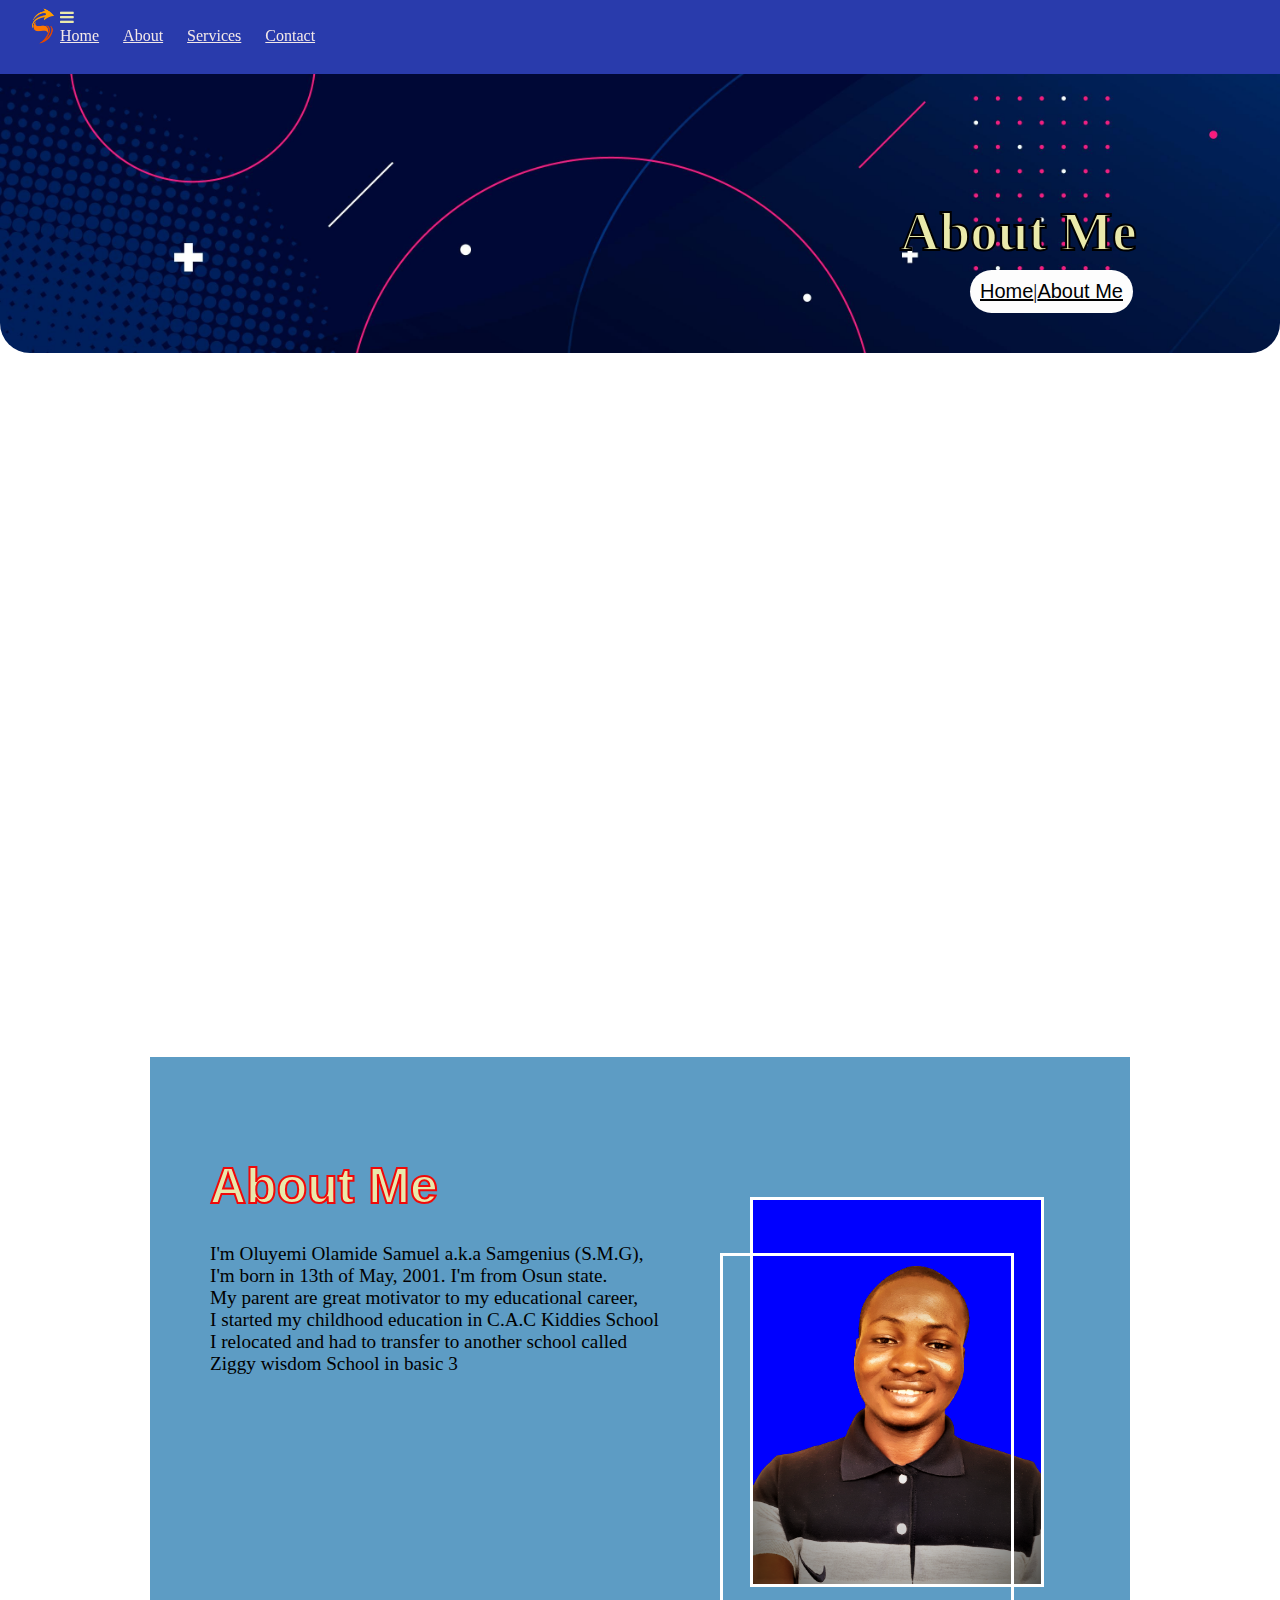
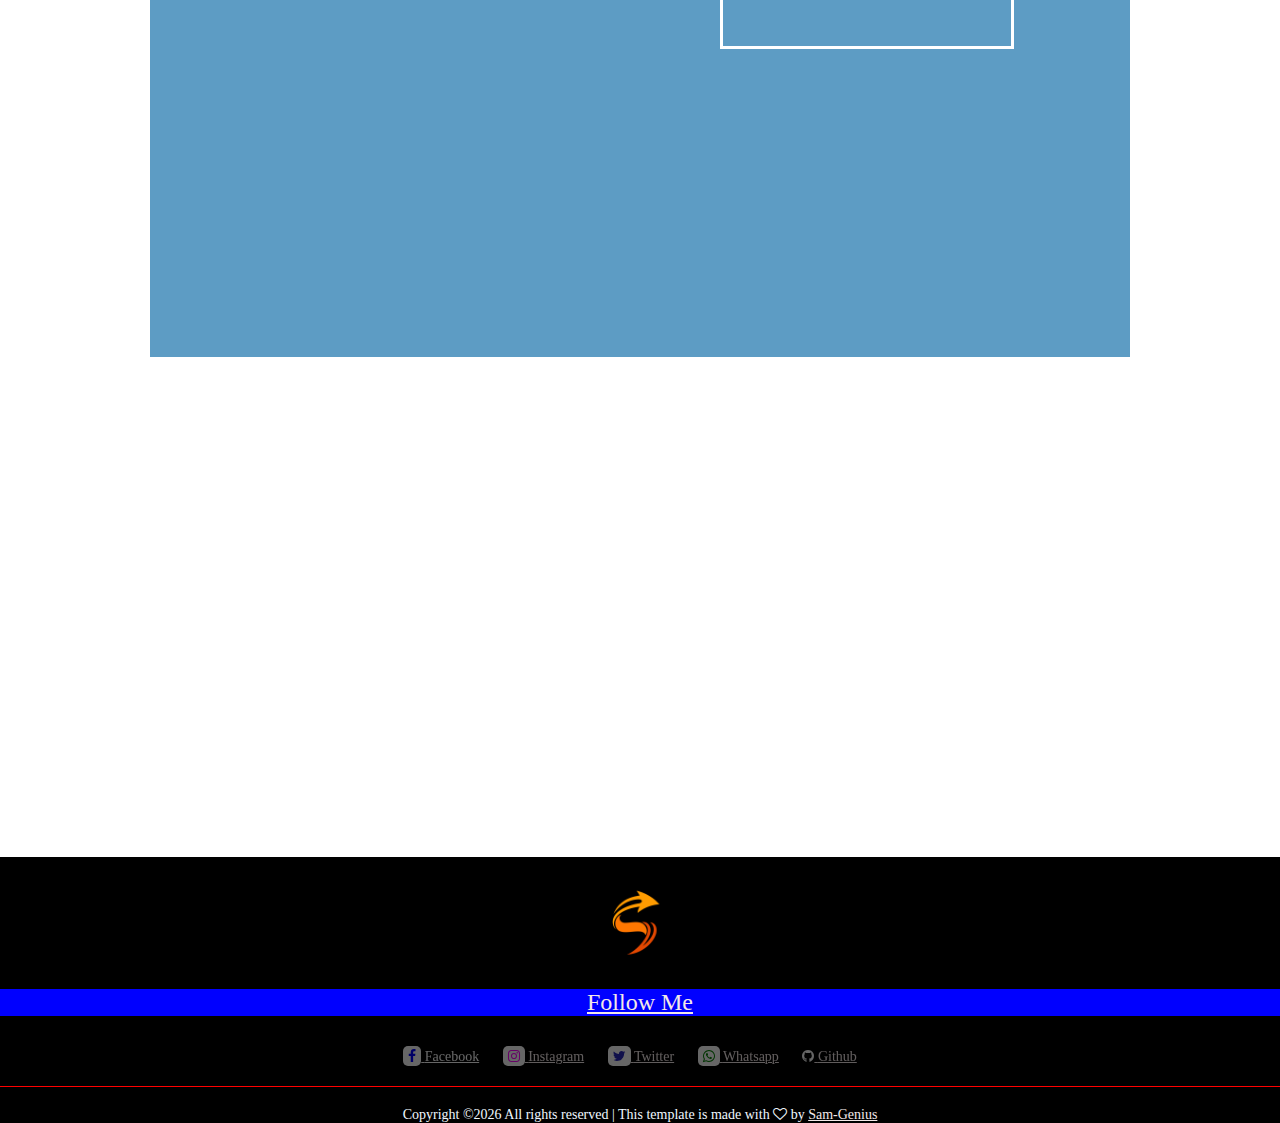
<file: aboutme.html>
<!DOCTYPE html>
<html lang="en">
<head>
    <meta charset="UTF-8">
    <meta http-equiv="X-UA-Compatible" content="IE=edge">
    <meta name="viewport" content="width=device-width, initial-scale=1.0">
    <title>About Me</title>
    <link rel="stylesheet" href="aboutme.css">
    <link rel="stylesheet" href="https://fonts.googleis.com??family=Popp ins:wght@300;400;500;600;700&display=swap" rel="stylesheet">
    <link rel="stylesheet" href="https://stackpath.bootstrapcdn.com/font-awesome/4.7.0/css/font-awesome.min.css">
</head>
<body>
    <div class="row1">
        <div class="row1-fixed">
            <div class="navbar">
                <div class="logo">
                    <img src="images/New logo.png">
                </div>
                <div class="projects_items">
                    <div class="bars">
                        <i class="fa fa-bars" id="#menu-icons" onclick="menuToggle()"></i>
                    </div>
                    <div class="projects_texts">
                        <nav class="links">
                            <ul class="MenuItems">
                                <li><a href="index.html">Home</a></li>
                                <li><a href="aboutme.html">About</a></li>
                                <li><a href="services.html">Services</a></li>
                                <li><a href="contact.html">Contact</a></li>
                            </ul>
                        </nav>
                    </div>
                </div>
            </div>
        </div>
    </div>
    <div class="image-background">
        <h1 class="contact_me">About Me</h1>
        <p class="image-link"><a href="index.html" id="image_link">Home</a>|<a href="aboutme.html" id="image_link">About Me</a></p>

        <img src="images/background (2).jpg" id="imagebg">
    </div>

    <div class="myself">
        <header class="title"><strong>About Me</strong></header>
        <br>
        <br>
            <p class="aboutme">I'm Oluyemi Olamide Samuel a.k.a Samgenius (S.M.G),<br>I'm born in 13th of May, 2001. I'm from Osun state.<br>My parent are great motivator to my educational career,<br>I started my childhood education in C.A.C Kiddies School<br>I relocated and had to transfer to another school called <br>Ziggy wisdom School in basic 3</p>
        <div class="all-pics">
            <img src="images/pics2.png" class="pics2">
            <span class="invisible-pics"></span>
        </div>
    </div>

    

    <div class="logos">    
        <div class="social">
            <img src="images/New logo.png" id="b-logo">
            <ul class="follow">
                <li><a href="#">Follow Me</a></li>
            </ul>
            <div class="icon-animation">
                <div class="button">
                    <div class="icon">
                        <a href="https://facebook.com/samgenius13/" class="social-links1"><i class="fa fa-facebook" id="facebook"></i>
                        <span>Facebook</span></a>
                        <a href="https://instagram.com/samgenius_s.m.g/" class="social-links2"><i class="fa fa-instagram" id="instagram"></i>
                        <span>Instagram</span></a>
                        <a href="https://twitter.com/olamide_sax" class="social-links3"><i class="fa fa-twitter" id="twitter"></i>
                        <span>Twitter</span></a>
                        <a href="https://wa.me/08165772049" class="social-links4"><i class="fa fa-whatsapp" id="whatsapp"></i>
                        <span>Whatsapp</span></a>
                        <a href="https://github.com/Olamiflow6577" class="social-links4"><i class="fa fa-github" id="github"></i>
                        <span>Github</span></a>
                 </div>
                </div>
            </div>
        </div>
        <hr>
            <p class="copyright">Copyright &copy;<script>document.write(new Date().getFullYear());</script>  All rights reserved | This template is made with <i class="fa fa-heart-o" aria-hidden="true"></i> by <a href="#" target="_blank">Sam-Genius</a> </p>
    </div>
    
    


    <script>
        window.AcquaintedWidgetDomain = 'https://getacquainted.co';
        window.AcquaintedWidgetId = 'cfe8b205-3dec-4cdb-b412-1ba63abb2f1b';
        var s = document.createElement('script'); 
        s.src = AcquaintedWidgetDomain + '/js/widget-loader.js';
        s.async = true;
        document.body.appendChild(s);
    </script>


</body>
</html>
</file>
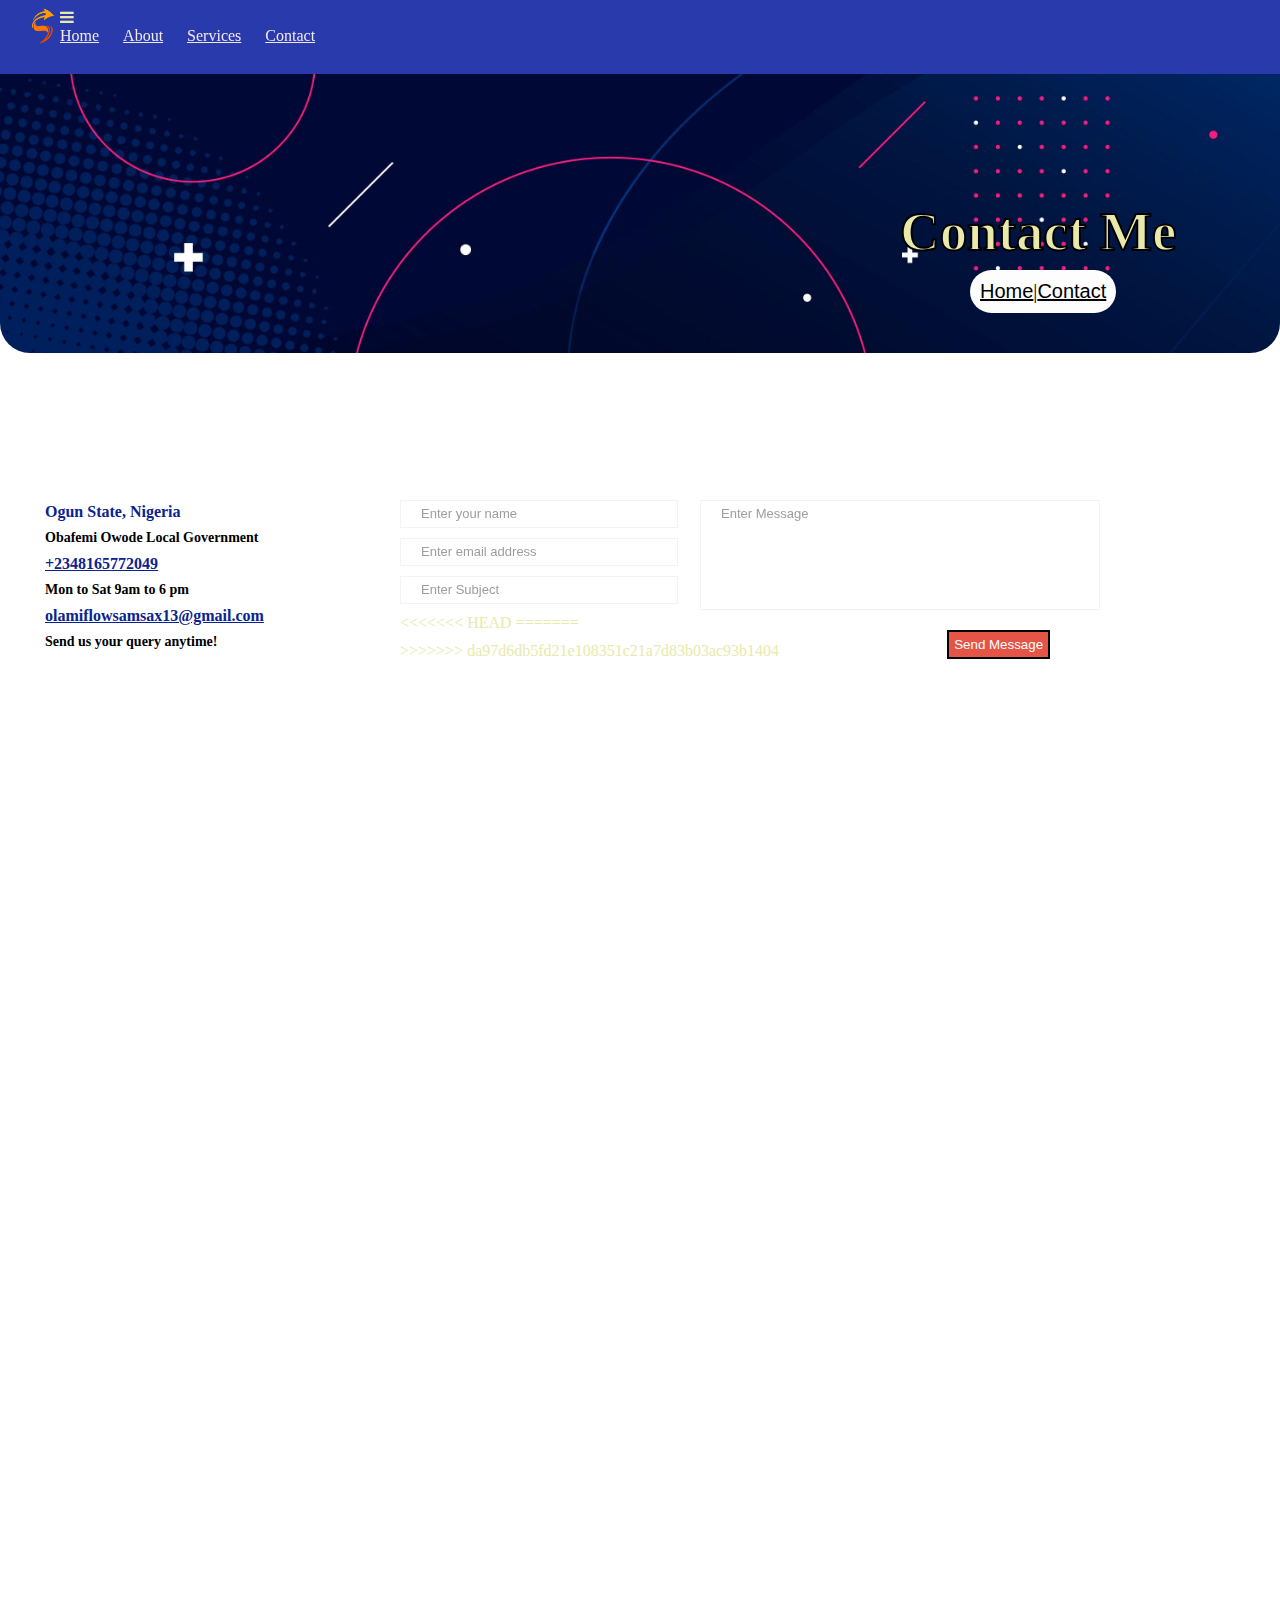
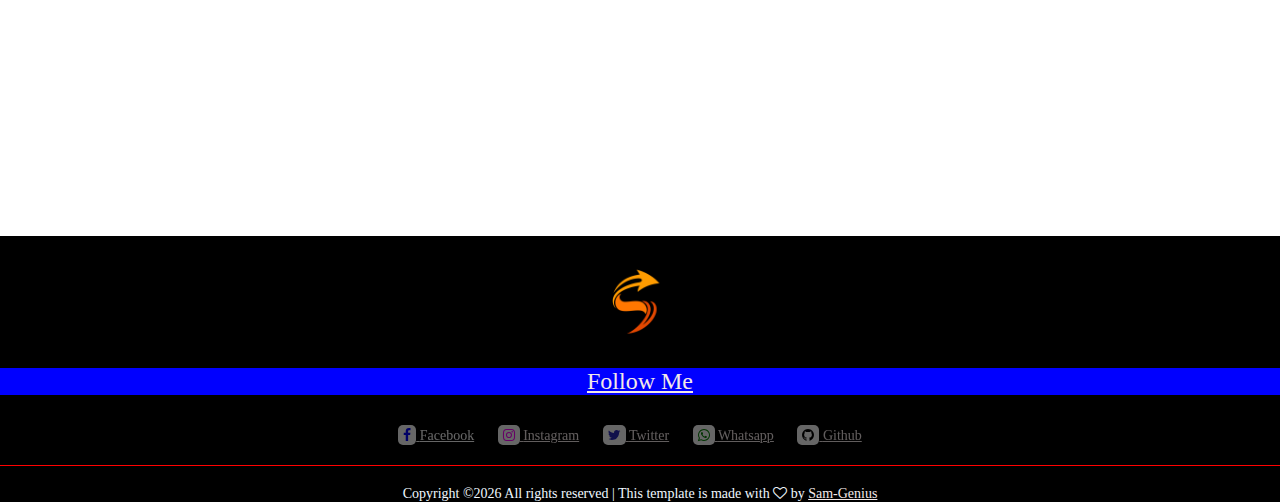
<file: contact.html>
<!DOCTYPE html>
<html lang="en">
<head>
    <meta charset="UTF-8">
    <meta http-equiv="X-UA-Compatible" content="IE=edge">
    <meta name="viewport" content="width=device-width, initial-scale=1.0">
    <title>Contact Me</title>
    <link rel="stylesheet" href="contact.css">
    <link rel="stylesheet" href="https://fonts.googleis.com??family=Popp ins:wght@300;400;500;600;700&display=swap" rel="stylesheet">
    <link rel="stylesheet" href="https://stackpath.bootstrapcdn.com/font-awesome/4.7.0/css/font-awesome.min.css">
</head>
<body>
    <div class="row1">
        <div class="row1-fixed">
            <div class="navbar">
                <div class="logo">
                    <img src="images/New logo.png">
                </div>
                <div class="projects_items">
                    <div class="bars">
                        <i class="fa fa-bars" id="#menu-icons" onclick="menuToggle()"></i>
                    </div>
                    <div class="projects_texts">
                        <nav class="links">
                            <ul class="MenuItems">
                                <li><a href="index.html">Home</a></li>
                                <li><a href="aboutme.html">About</a></li>
                                <li><a href="services.html">Services</a></li>
                                <li><a href="contact.html">Contact</a></li>
                            </ul>
                        </nav>
                    </div>
                </div>
            </div>
        </div>
    </div>
    <div class="image-background">
        <h1 class="contact_me">Contact Me</h1>
        <p class="image-link"><a href="index.html" id="image_link">Home</a>|<a href="contact.html" id="image_link">Contact</a></p>

        <img src="images/background (2).jpg" id="imagebg">
    </div>
    <section class="contact_area section_gap">
        <div class="container">
            <div class="contact_info">
                <div class="info_item">
                    <i class="lnr lnr-home"></i>
                    <h6>Ogun State, Nigeria</h6>
                    <p>Obafemi Owode Local Government</p>
                </div>
                <div class="info_item">
                    <i class="lnr lnr-phone-handset"></i>
                    <h6><a href="tel:+2348165772049">+2348165772049</a></h6>
                    <p>Mon to Sat 9am to 6 pm</p>
                </div>
                <div class="info_item">
                    <i class="lnr lnr-envelope"></i>
                    <h6><a href="mailto:olamiflowsamsax@gmail.com">olamiflowsamsax13@gmail.com</a></h6>
                    <p>Send us your query anytime!</p>
                </div>
            </div>
            <form class="row contact_form" action="https://formsubmit.co/olamiflowsamsax13@gmail.com" method="post" id="contactForm"
                        novalidate="novalidate">
                        <div class="col-md-6">
                            <div class="form-group">
                                <input type="text" class="form-control" id="name" name="name" placeholder="Enter your name" required>
                            </div>
                            <div class="form-group">
                                <input type="email" class="form-control" id="email" name="email" placeholder="Enter email address" required>
                            </div>
                            <div class="form-group">
                                <input type="text" class="form-control" id="subject" name="subject" placeholder="Enter Subject" required>
                            </div>
<<<<<<< HEAD
=======
                            <div class="form-group">
                                <input type="hidden" class="form-control" id="next" name="next" value="https://olamiflow6577.github.io/samgenius-portfolio/thankyou.html" required>
                            </div>
>>>>>>> da97d6db5fd21e108351c21a7d83b03ac93b1404
                        </div>
                        <div class="col-md-7">
                            <div class="form-group">
                                <textarea class="form-control" name="message" id="message" rows="1" placeholder="Enter Message" required></textarea>
                            </div>
                        </div>
                        <a href="index.html">
                        <div class="col-md-12 text-right">
                            <a href="thankyou.html"><button type="submit" value="submit" class="primary-btn">Send Message</button></a>
                        </div>
                        </a>
            </form>
        </div>
    </section>

    <!--google map-->
    <div class="mapouter">
        <div class="gmap_canvas">
            <iframe width="967" height="479" id="gmap_canvas" src="https://maps.google.com/maps?q=Ibafo&t=k&z=11&ie=UTF8&iwloc=&output=embed" frameborder="0" scrolling="no" marginheight="0" marginwidth="0"></iframe>
            <a href="https://123movies-to.org"></a><br>
            <style>.mapouter{position:relative;text-align:right;height:479px;width:900px;}</style>
            <a href="https://www.embedgooglemap.net">how to embed a google map</a><style>.gmap_canvas {overflow:hidden;background:none!important;height:479px;width:923px;}
            </style>
        </div>
    </div>

    <div class="logos">    
        <div class="social">
            <img src="images/New logo.png" id="b-logo">
            <ul class="follow">
                <li><a href="#">Follow Me</a></li>
            </ul>
            <div class="icon-animation">
                <div class="button">
                    <div class="icon">
                        <a href="https://facebook.com/samgenius13/" class="social-links1"><i class="fa fa-facebook" id="facebook"></i>
                        <span>Facebook</span></a>
                        <a href="https://instagram.com/samgenius_s.m.g/" class="social-links2"><i class="fa fa-instagram" id="instagram"></i>
                        <span>Instagram</span></a>
                        <a href="https://twitter.com/olamide_sax" class="social-links3"><i class="fa fa-twitter" id="twitter"></i>
                        <span>Twitter</span></a>
                        <a href="https://wa.me/08165772049" class="social-links4"><i class="fa fa-whatsapp" id="whatsapp"></i>
                        <span>Whatsapp</span></a>
                        <a href="https://github.com/Olamiflow6577" class="social-links4"><i class="fa fa-github" id="github"></i>
                        <span>Github</span></a>
                 </div>
            </div>
        </div>
        <hr>
            <p class="copyright">Copyright &copy;<script>document.write(new Date().getFullYear());</script>  All rights reserved | This template is made with <i class="fa fa-heart-o" aria-hidden="true"></i> by <a href="#" target="_blank">Sam-Genius</a> </p>
    </div>
        
    <!--Start of Tawk.to Script-->
<script type="text/javascript">
var Tawk_API=Tawk_API||{}, Tawk_LoadStart=new Date();
(function(){
var s1=document.createElement("script"),s0=document.getElementsByTagName("script")[0];
s1.async=true;
s1.src='https://embed.tawk.to/6248ca4c2abe5b455fc3ba86/1fvm5cf9c';
s1.charset='UTF-8';
s1.setAttribute('crossorigin','*');
s0.parentNode.insertBefore(s1,s0);
})();
</script>
<!--End of Tawk.to Script-->
    
</body>
</html>
</file>
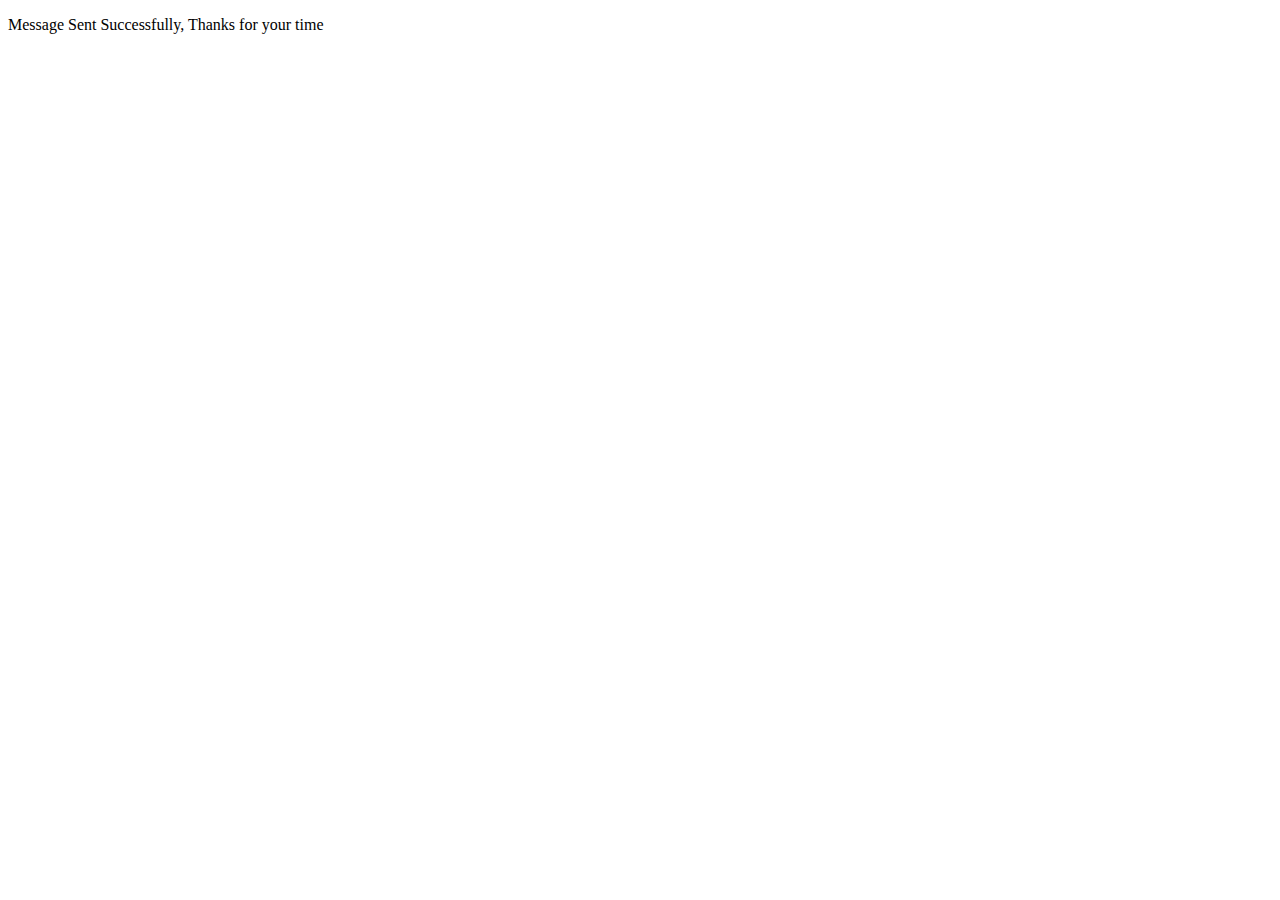
<file: thankyou.html>
<!DOCTYPE html>
<html lang="en">
<head>
    <meta charset="UTF-8">
    <meta http-equiv="X-UA-Compatible" content="IE=edge">
    <meta name="viewport" content="width=device-width, initial-scale=1.0">
    <title>Thank You</title>
</head>
<body>
    <p>Message Sent Successfully, Thanks for your time</p>
</body>
</html>
</file>
<file: aboutme.css>
*{
    margin: 0;
    padding: 0;
    box-sizing: border-box;
}
body{
    width: 100%;
    color: rgb(233, 233, 171);
    
}
.navbar{
    display: flex;
    align-items: center;
    padding: 0px;
    position: sticky;
}
nav{
    flex: 1;
    text-align: right;
    position: sticky;
}
nav ul{
    display: inline-block;
    list-style-type: none;
    color: aliceblue;
}
nav ul li{
    display: inline-block;
    margin-right: 20px;
    margin-bottom: 20px;
}
.logo img{
    position: relative;
    width: 60px;
    height: 70px;
    left: 15px;
    top: -10px;
}
.row1{
    z-index: 1;
    position: fixed;
    background-color: rgb(41, 59, 172);
    width: 100%;
    top: 0px;
}
a{
    color: rgb(243, 232, 232);
}
#imagebg{
    z-index: -1;
    position: relative;
    height: 30%;
    width: 100%;
    top: -500px;
    border-radius: 30px;
}
.contact_me{
    position: absolute;
    margin-top: 200px;
    margin-left: 900px;
    font-family: Cambria, Cochin, Georgia, Times, 'Times New Roman', serif;
    font-size: 55px;
    -webkit-text-stroke: 2px #000;
}
.image-link{
    position: absolute;
    margin-top: 270px;
    margin-left: 970px;
    font-family: Cambria, Cochin, Georgia, Times, 'Times New Roman', serif;
    font-size: 20px;
    color: #000;
    background-color: rgb(253, 253, 253);
    padding: 10px;
    border-radius: 40px;
}
#image_link{
    font-family: -apple-system, BlinkMacSystemFont, 'Segoe UI', Roboto, Oxygen, Ubuntu, Cantarell, 'Open Sans', 'Helvetica Neue', sans-serif;
    color: #000;
}
.myself{
    position: relative;
    margin-top: 200px;
    margin-left: 150px;
    margin-right: 150px;
    background-color: rgb(93, 156, 196);
    height: 900px;
    top: auto;
}
.title{
    position: absolute;
    margin-left: 60px;
    margin-top: 100px;
    font-size: 50px;
    font-weight: bolder;
    font-family: -apple-system, BlinkMacSystemFont, 'Segoe UI', Roboto, Oxygen, Ubuntu, Cantarell, 'Open Sans', 'Helvetica Neue', sans-serif;
    -webkit-text-stroke: 2px rgb(241, 9, 9);

}
.aboutme{
    position: absolute;
    margin-left: 60px;
    margin-top: 150px;
    font-size: larger;
    color: black;
    font-family: cursive;
}
.pics2{
    border: solid;
    border-color: white;
    background-color: blue;
    position: absolute;
    margin-left: 600px;
    top: 140px;
    width: 30%;
}
.invisible-pics{
    position: absolute;
    border: solid;
    border-color: white;
    box-sizing: border-box;
    width: 30%;
    height: 44%;
    margin-left: 570px;
    margin-top: 160px;
}
.logos{
    position: relative;
    top: 500px;
    background-color: #000;
    color: rgb(231, 185, 185);
    font-size: 14px;
}
.pics{
    background: rgb(24, 22, 5);
    border-radius: 30px;
    padding: 0px 0 0px 0;
}
.button .icon :nth-child(1){
    color: white;
}
.social-links1{
    margin-right: 20px;
    margin-bottom: 20px;
    filter: opacity(40%);
}
.social-links1:hover {
    filter: opacity(100%);
}
.social-links2{
    margin-right: 20px;
    margin-bottom: 20px;
    filter: opacity(40%);
}
.social-links2:hover {
    filter: opacity(100%);
}
.social-links3{
    margin-right: 20px;
    margin-bottom: 20px;
    filter: opacity(40%);
}
.social-links3:hover {
    filter: opacity(100%);
}
.social-links4{
    margin-right: 20px;
    margin-bottom: 20px;
    filter: opacity(40%);
}
.social-links4:hover {
    filter: opacity(100%);
}
.social-links5{
    margin-right: 20px;
    margin-bottom: 20px;
    filter: opacity(40%);
}
.social-links5:hover {
    filter: opacity(100%);
}
.logos hr{
    border: none;
    background: red;
    height: 1px;
    margin: 20px 0; 
}
.copyright{
    text-align: center;
    color: aliceblue;
}
.social{
    flex: 1;
    text-align: center;
    align-items: center;
}
#b-logo{
    position: relative;
    width: 10%;

}
.follow{
    position: relative;
    margin-bottom: 30px;
    font-size: x-large;
    background-color: blue;
}
.icon-animation{
    text-align: center;
    text-decoration-color:blue;
    display: inline-block;
}
#facebook{
    background-color: white;
    border-radius: 5px;
    padding: 3px;
    padding-left: 5px;
    padding-right: 5px;
    color: blue;
}
#instagram{
    background-color: white;
    border-radius: 5px;
    padding: 3px;
    padding-left: 5px;
    padding-right: 5px;
    color: magenta;
}
#twitter{
    background-color: white;
    border-radius: 5px;
    padding: 3px;
    padding-left: 5px;
    padding-right: 5px;
    color: rgb(39, 39, 187);
}
#whatsapp{
    background-color: white;
    border-radius: 5px;
    padding: 3px;
    padding-left: 5px;
    padding-right: 5px;
    color: green;
}
</file>
<file: contact.css>
*{
    margin: 0;
    padding: 0;
    box-sizing: border-box;
}
body{
    width: 100%;
    color: rgb(233, 233, 171);
    
}
.navbar{
    display: flex;
    align-items: center;
    padding: 0px;
    position: sticky;
}
nav{
    flex: 1;
    text-align: right;
    position: sticky;
}
nav ul{
    display: inline-block;
    list-style-type: none;
    color: aliceblue;
}
nav ul li{
    display: inline-block;
    margin-right: 20px;
    margin-bottom: 20px;
}
.logo img{
    position: relative;
    width: 60px;
    height: 70px;
    left: 15px;
    top: -10px;
}
.row1{
    z-index: 1;
    position: fixed;
    background-color: rgb(41, 59, 172);
    width: 100%;
    top: 0px;
}
a{
    color: rgb(243, 232, 232);
}
#imagebg{
    z-index: -1;
    position: relative;
    height: 30%;
    width: 100%;
    top: -500px;
    border-radius: 30px;
}
.contact_me{
    position: absolute;
    margin-top: 200px;
    margin-left: 900px;
    font-family: Cambria, Cochin, Georgia, Times, 'Times New Roman', serif;
    font-size: 55px;
    -webkit-text-stroke: 2px #000;
}
.image-link{
    position: absolute;
    margin-top: 270px;
    margin-left: 970px;
    font-family: Cambria, Cochin, Georgia, Times, 'Times New Roman', serif;
    font-size: 20px;
    color: #000;
    background-color: rgb(253, 253, 253);
    padding: 10px;
    border-radius: 40px;
}
#image_link{
    font-family: -apple-system, BlinkMacSystemFont, 'Segoe UI', Roboto, Oxygen, Ubuntu, Cantarell, 'Open Sans', 'Helvetica Neue', sans-serif;
    color: #000;
}

/*--contact link start*/
.contact_info .info_item {
    position: relative;
    padding-left: 45px; 
}
.contact_info .info_item i {
  position: absolute;
  left: 0;
  top: 0;
  font-size: 20px;
  line-height: 24px;
  color: #e45447;
  font-weight: 600; 
}
.contact_info .info_item h6 {
    font-size: 16px;
    line-height: 24px;
    color: "Roboto", sans-serif;
    font-weight: bold;
    margin-bottom: 0px;
    color: #0a2391; 
}
.contact_info .info_item h6 a {
    color: #0a2391; 
}
.contact_info .info_item p {
    color: #000;
    font-size: 14px;
    font-weight: bold;
    line-height: 24px;
    padding: 2px 0px; 
}
.contact_form .form-group {
    margin-bottom: 10px; 
}
.contact_form .form-group .form-control {
    font-size: 13px;
    line-height: 26px;
    color: rgb(29, 27, 27);
    border: 1px solid #eeeeee;
    font-family: "Roboto", sans-serif;
    border-radius: 0px;
    padding-left: 20px;
    padding-right: 80px;
    opacity: 70%; 
}
.contact_form .form-group .form-control:hover{
    opacity: 100%;
}
.contact_form .form-group .form-control:focus {
    box-shadow: none;
    outline: none;
}
.contact_form .form-group .form-control.placeholder {
    color: rgb(0, 0, 0); 
}

.contact_form .form-group textarea {
    resize: none; 
}
.contact_form .form-group textarea.form-control {
    height: 110px;
    width: 400px; 
}
.contact_form .primary-btn {
    position: absolute;
    background: #e45447;
    color: #fff;
    margin-left: 74%;
    top: 630px;
    border: 2px solid #000000;
    padding: 5px;
}
.contact_form .primary-btn:hover {
    color: #000;
    border: 2px solid #90acd1;
    background: transparent; 
}
.col-md-6{
    position: absolute;
    margin-left: 400px;
    top: 500px;
}
.contact_info{
    position: absolute;
    top: 500px;
}
.col-md-7{
    position: absolute;
    margin-left: 700px;
    top: 500px;
    width: px;
}

/*--contact link end--*/      
.mapouter{
    position: absolute;
    margin-left: 50px;
    margin-right: 50px;
    top: -200px;
    left: 200px;
    max-width: fit-content;
}

.logos{
    position: relative;
    top: 500px;
    background-color: #000;
    color: rgb(231, 185, 185);
    font-size: 14px;
}
.pics{
    background: rgb(24, 22, 5);
    border-radius: 30px;
    padding: 0px 0 0px 0;
}
.button .icon :nth-child(1){
    color: white;
}
.social-links1{
    margin-right: 20px;
    margin-bottom: 20px;
    filter: opacity(40%);
}
.social-links1:hover {
    filter: opacity(100%);
}
.social-links2{
    margin-right: 20px;
    margin-bottom: 20px;
    filter: opacity(40%);
}
.social-links2:hover {
    filter: opacity(100%);
}
.social-links3{
    margin-right: 20px;
    margin-bottom: 20px;
    filter: opacity(40%);
}
.social-links3:hover {
    filter: opacity(100%);
}
.social-links4{
    margin-right: 20px;
    margin-bottom: 20px;
    filter: opacity(40%);
}
.social-links4:hover {
    filter: opacity(100%);
}
.logos hr{
    border: none;
    background: red;
    height: 1px;
    margin: 20px 0; 
}
.copyright{
    text-align: center;
    color: aliceblue;
}
.social{
    flex: 1;
    text-align: center;
    align-items: center;
}
#b-logo{
    position: relative;
    width: 10%;

}
.follow{
    position: relative;
    margin-bottom: 30px;
    font-size: x-large;
    background-color: blue;
}
.icon-animation{
    text-align: center;
    text-decoration-color:blue;
    display: inline-block;
}
#facebook{
    background-color: white;
    border-radius: 5px;
    padding: 3px;
    padding-left: 5px;
    padding-right: 5px;
    color: blue;
}
#instagram{
    background-color: white;
    border-radius: 5px;
    padding: 3px;
    padding-left: 5px;
    padding-right: 5px;
    color: magenta;
}
#twitter{
    background-color: white;
    border-radius: 5px;
    padding: 3px;
    padding-left: 5px;
    padding-right: 5px;
    color: rgb(39, 39, 187);
}
#whatsapp{
    background-color: white;
    border-radius: 5px;
    padding: 3px;
    padding-left: 5px;
    padding-right: 5px;
    color: green;
}
#github{
    background-color: white;
    border-radius: 5px;
    padding: 3px;
    padding-left: 5px;
    padding-right: 5px;
    color: rgb(0, 0, 0);
}
</file>
